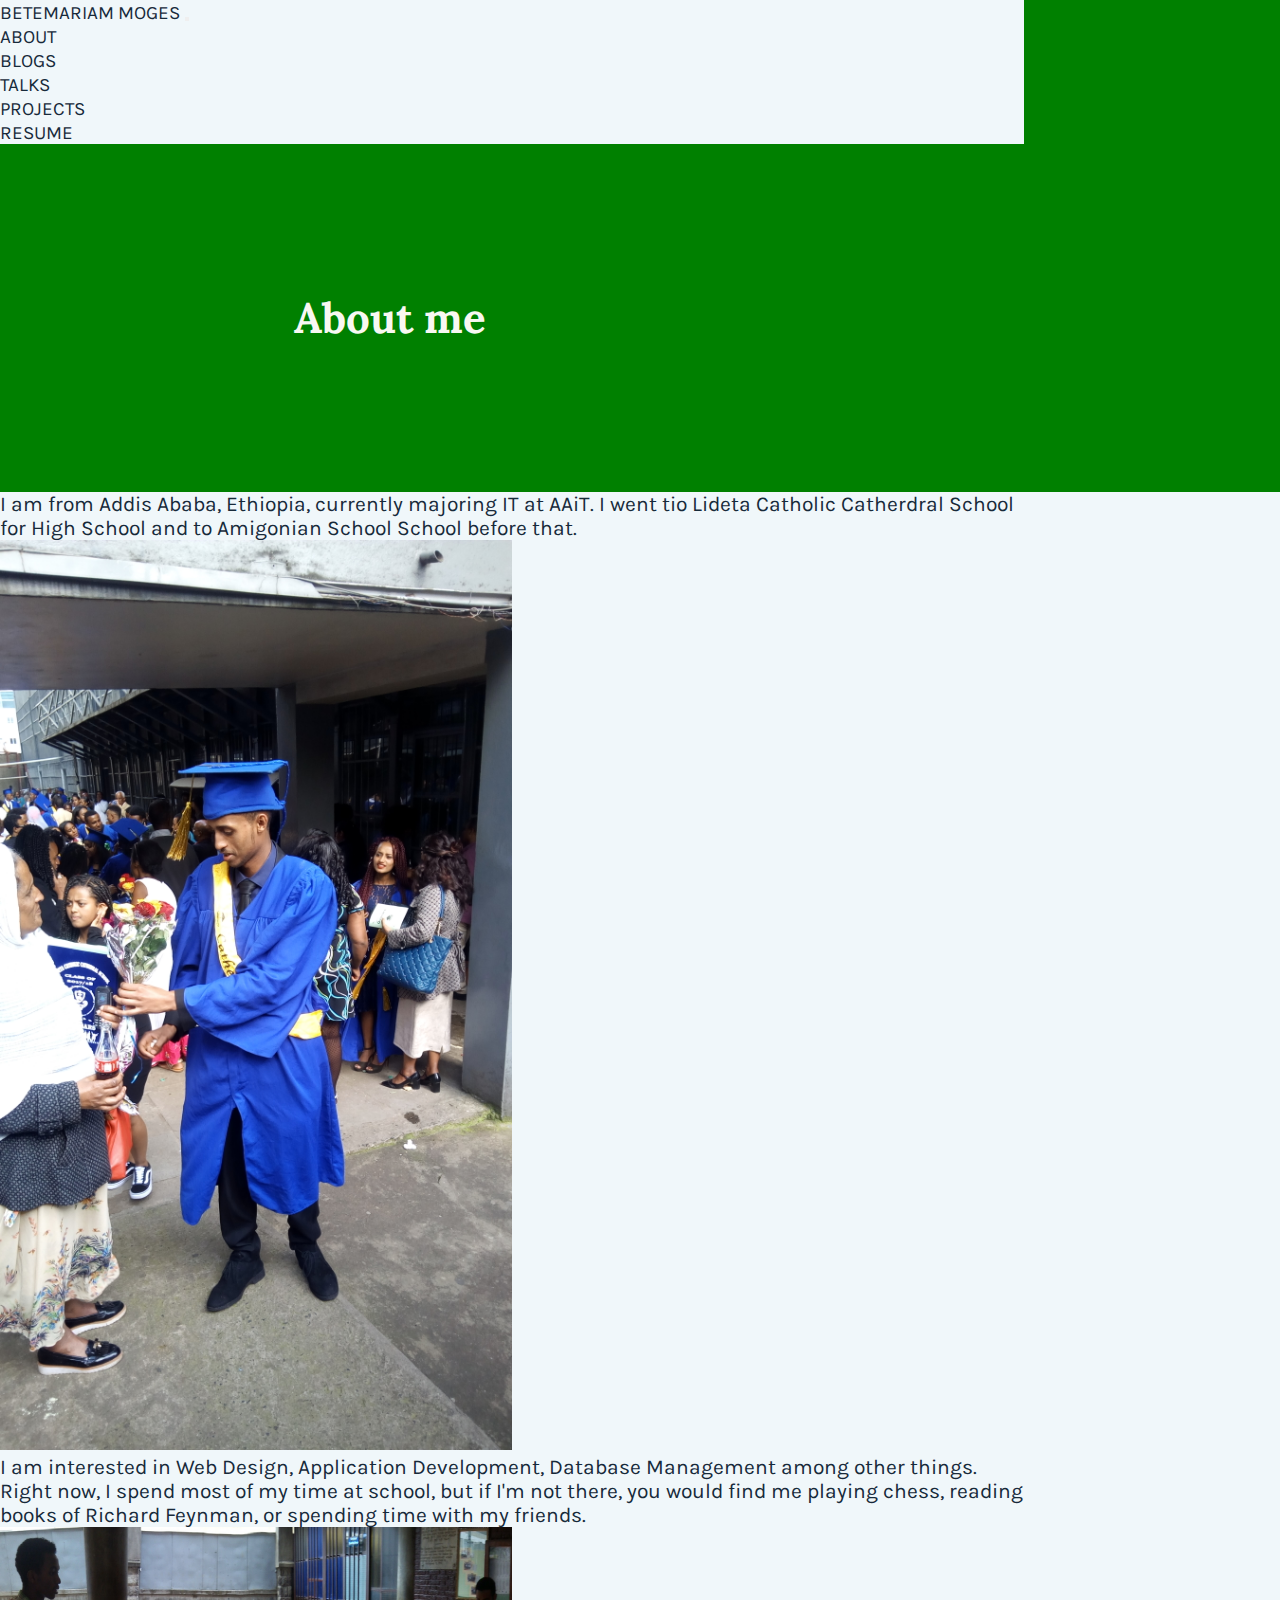
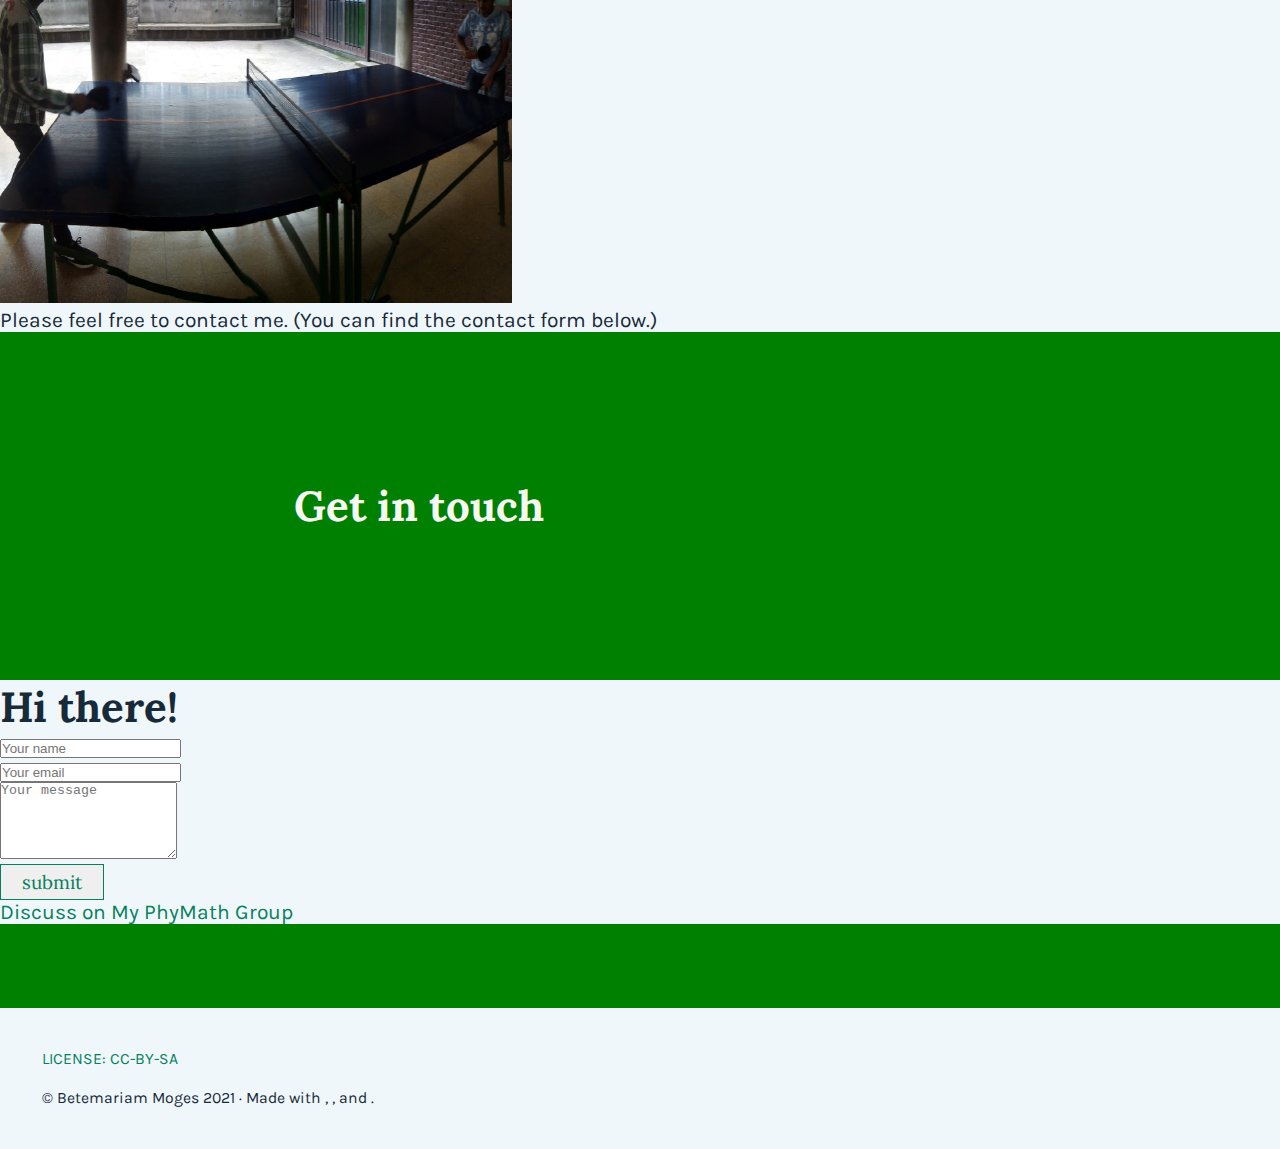
<file: about_contact.html>
<!DOCTYPE html>
<html lang="en">

<head>
    <meta charset="UTF-8">
    <meta name="viewport" content="width=device-width, initial-scale=1.0">
    <title>Betemariam Moges</title>
    <link rel="icon" href="./assets/icons/icon.png">

    <link rel="stylesheet" href="https://cdn.jsdelivr.net/npm/bootstrap@4.5.3/dist/css/bootstrap.min.css"
        integrity="sha384-TX8t27EcRE3e/ihU7zmQxVncDAy5uIKz4rEkgIXeMed4M0jlfIDPvg6uqKI2xXr2" crossorigin="anonymous">
    <link rel="stylesheet" href="https://cdnjs.cloudflare.com/ajax/libs/font-awesome/5.15.2/css/all.min.css"
        integrity="sha512-HK5fgLBL+xu6dm/Ii3z4xhlSUyZgTT9tuc/hSrtw6uzJOvgRr2a9jyxxT1ely+B+xFAmJKVSTbpM/CuL7qxO8w=="
        crossorigin="anonymous" />
    <link rel="stylesheet" href="assets/css/style.css">
    <link rel="stylesheet" href="assets/css/about_contact.css">

    <link rel="preconnect" href="https://fonts.gstatic.com">
    <link href="https://fonts.googleapis.com/css2?family=Lora:ital@1&display=swap" rel="stylesheet">
    <link href="https://fonts.googleapis.com/css2?family=Karla:wght@200;500&family=Lora&display=swap" rel="stylesheet">

</head>

<body>
    <!-- Nav -->
    <div class="nav-cont w-80 mx-auto">
        <nav class="navbar navbar-expand-md navbar-light sticky-top">

            <a class="navbar-brand invisible" href="index.html">BETEMARIAM MOGES</a>

            <button class="navbar-toggler border-0 ml-auto" type="button" data-toggle="collapse" data-target="#colNav"
                aria-controls="navbarSupportedContent" aria-expanded="false" aria-label="Toggle
                    navigation">
                <!-- <span><i class="navbar-toggler-icon bgp"></i></span> -->
                <span><i class="fas fa-bars"></i></span>
            </button>

            <div class="collapse navbar-collapse  ext-center" id="colNav">
                <ul class="navbar-nav ml-auto">
                    <li class="nav-item">
                        <a class="nav-link" href="about_contact.html">ABOUT</a>
                    </li>
                    <li class="nav-item">
                        <a class="nav-link" href="blog.html">BLOGS</a>
                    </li>
                    <li class="nav-item">
                        <a class="nav-link" href="talk.html">TALKS</a>
                    </li>
                    <li class="nav-item">
                        <a class="nav-link" href="projects.html">PROJECTS</a>
                    </li>
                    <li class="nav-item">
                        <a class="nav-link" href="resume.html">RESUME</a>
                    </li>
                    <li class="nav-item">
                        <a class="nav-link" href=""><i class="fas fa-search"></i></a>
                    </li>
                </ul>
            </div>

        </nav>
    </div>


    <!-- About me section -->

    <!-- About me -->
    <div class="p-high w-80 text-center mx-auto ">
        <h1>About me</h1>
    </div>

    <!-- the info -->
    <div class="w-100 pt-3 pb-3">
        <div class="w-80 mx-auto text-justify">
            <p>
                I am from Addis Ababa, Ethiopia, currently majoring IT at AAiT. I went tio Lideta Catholic Catherdral School for
                High School and to Amigonian School School before that.
            </p>
            <div class="text-center">
                <img src="./assets/images/graduation.jpg" alt="" width="50%">
            </div>
        
            <p>
                I am interested in Web Design, Application Development, Database Management among other things. Right now, I
                spend most of my time at school, but if I'm not there, you would find me playing chess, reading books of Richard
                Feynman, or spending time with my friends.
            </p>
            <div class="text-center">
                <img src="./assets/images/tennis.jpg" alt="" width="50%">
            </div>
        
            <p>
                Please feel free to contact me. (You can find the contact form below.)
            </p>
        </div>
    </div>
    
    




    <!-- Contact form -->
    
    <!-- "Get in touch" -->
    <div class="p-high w-80 mx-auto text-center">
        <h1>Get in touch</h1>
    </div>

    <!-- Form -->
    <div class="w-100">
        <div class="w-80 mx-auto pt-3 pb-5 mb-0">
            <div class="row">
                <div class="col-lg-4">
                    <h1>Hi there!</h1>
                </div>
                <div class="col-lg-8">
                    <form action="">
                        <div class="form-group">
                            <input class="form-control" type="text" name="name" id="name" placeholder="Your name" required>
                        </div>
                        <div class="form-group">
                            <input class="form-control" type="email" name="email" id="email" placeholder="Your email" required>
                        </div>
                        <div class="form-group">
                            <textarea class="form-control" name="message" id="message" rows="5" placeholder="Your message" required></textarea>
                        </div>
                        <button type="submit" class="sb-btn">Submit</button>
                    </form>
                    <div class="mt-4">
                        <a class="dis" href=""><i class="fab fa-telegram fa-2x"></i> Discuss on My PhyMath Group</a>
                    </div>
                    
                </div>
            </div>

            
        </div>
    </div>
    
    
    


    <!-- Footer -->
    <div class="w-100 mt-0 pt-5">
        <div class="ft-cont w-80 mx-auto">
            <div class="footer position-relative text-center">
                <div class="license">
                    <a href="">LICENSE: CC-BY-SA <br>
                        <i class="fab fa-creative-commons fa-2x"></i>
                        <i class="fab fa-creative-commons-by fa-2x"></i>
                        <i class="fab fa-creative-commons-sa fa-2x"></i>
                    </a>
        
        
                </div>
                <div class="ftr">
                    <p>© Betemariam Moges 2021 · Made with
                        <a href=""><i class="fab fa-html5"></i></a>,
                        <a href=""><i class="fab fa-css3-alt"></i></a>, and
                        <a href=""><i class="fab fa-bootstrap"></i></a>.
                    </p>
                </div>
                <!-- <span class="top positioin-absolute"><a class="top positioin-absolute" href="#"><i class="fas fa-chevron-up fa-2x"></i></a></span> -->
                <a class="top position-absolute" href="#"><i class="fas fa-chevron-up fa-2x"></i></a>
            </div>
        </div>
    </div>
    
    




    <script src="https://code.jquery.com/jquery-3.5.1.slim.min.js"
        integrity="sha384-DfXdz2htPH0lsSSs5nCTpuj/zy4C+OGpamoFVy38MVBnE+IbbVYUew+OrCXaRkfj"
        crossorigin="anonymous"></script>
    <script src="https://cdn.jsdelivr.net/npm/popper.js@1.16.1/dist/umd/popper.min.js"
        integrity="sha384-9/reFTGAW83EW2RDu2S0VKaIzap3H66lZH81PoYlFhbGU+6BZp6G7niu735Sk7lN"
        crossorigin="anonymous"></script>
    <script src="https://cdn.jsdelivr.net/npm/bootstrap@4.5.3/dist/js/bootstrap.min.js"
        integrity="sha384-w1Q4orYjBQndcko6MimVbzY0tgp4pWB4lZ7lr30WKz0vr/aWKhXdBNmNb5D92v7s"
        crossorigin="anonymous"></script>
</body>

</html>
</file>
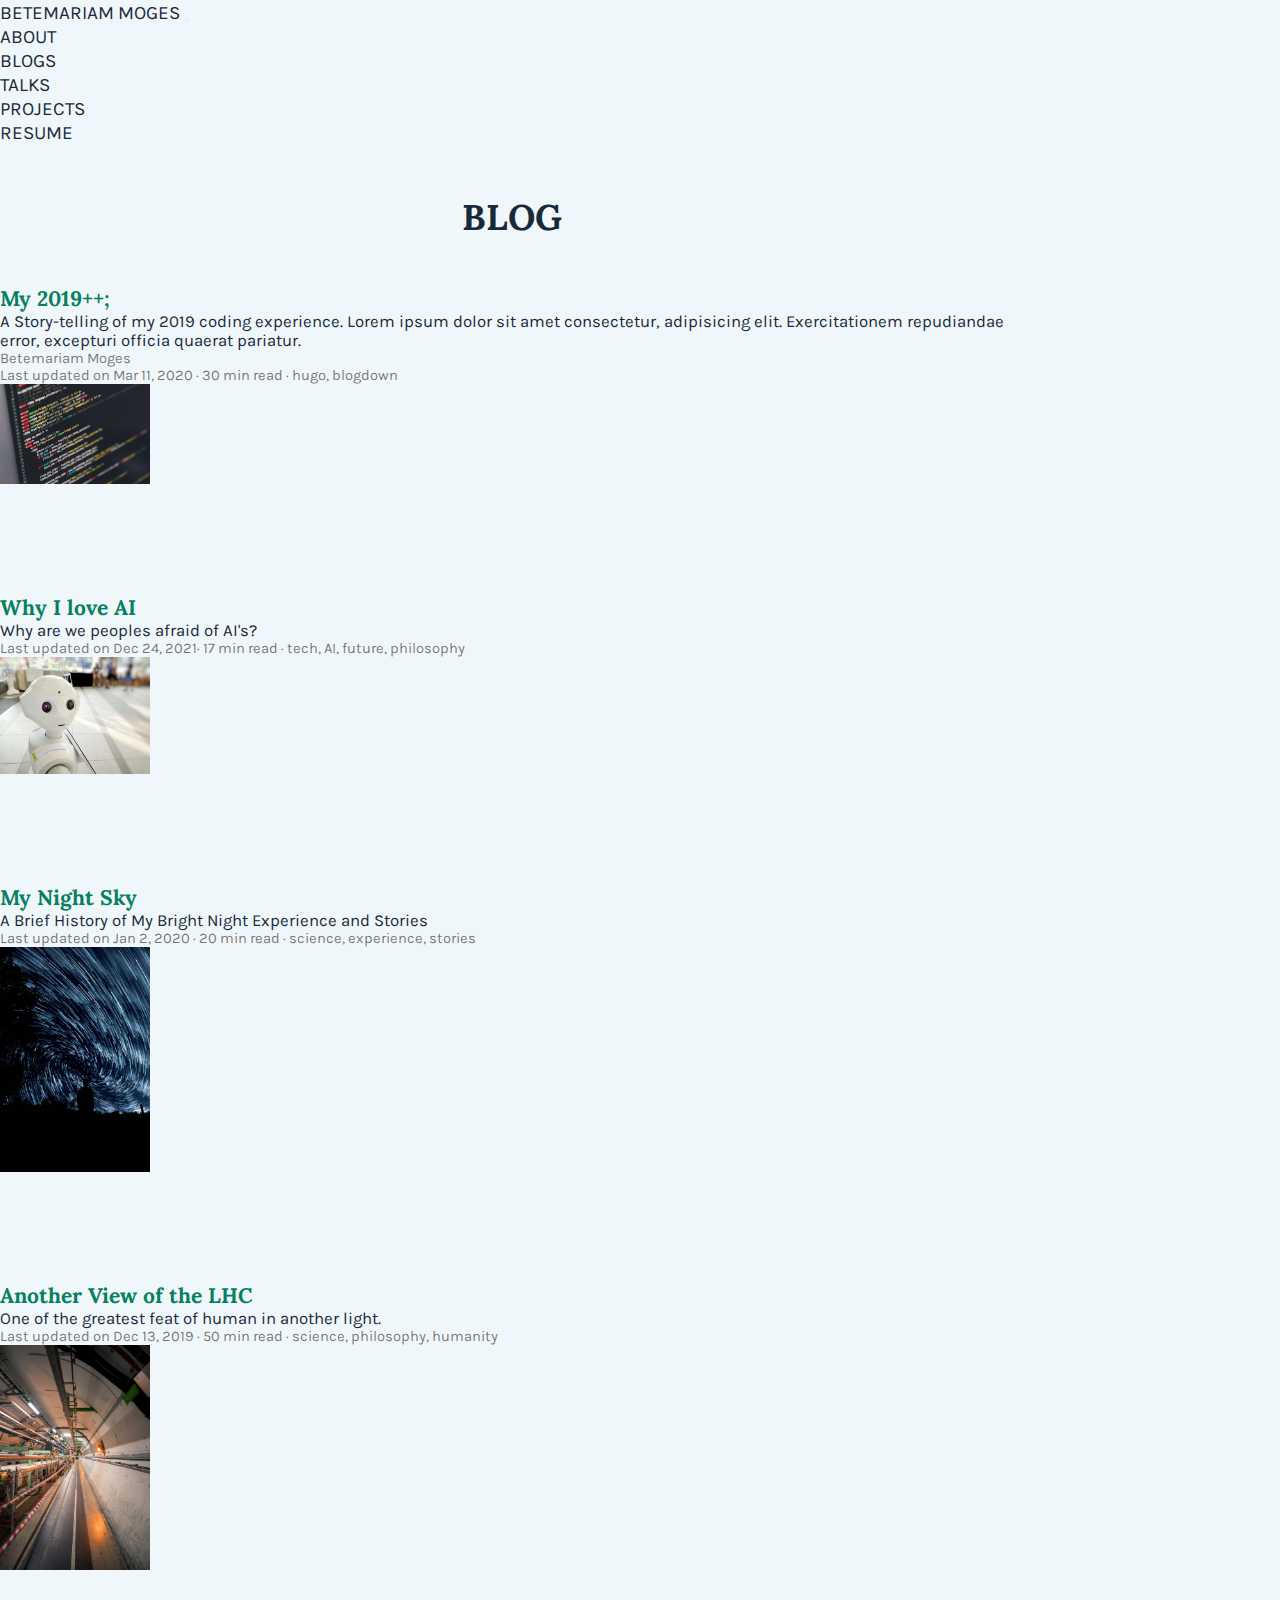
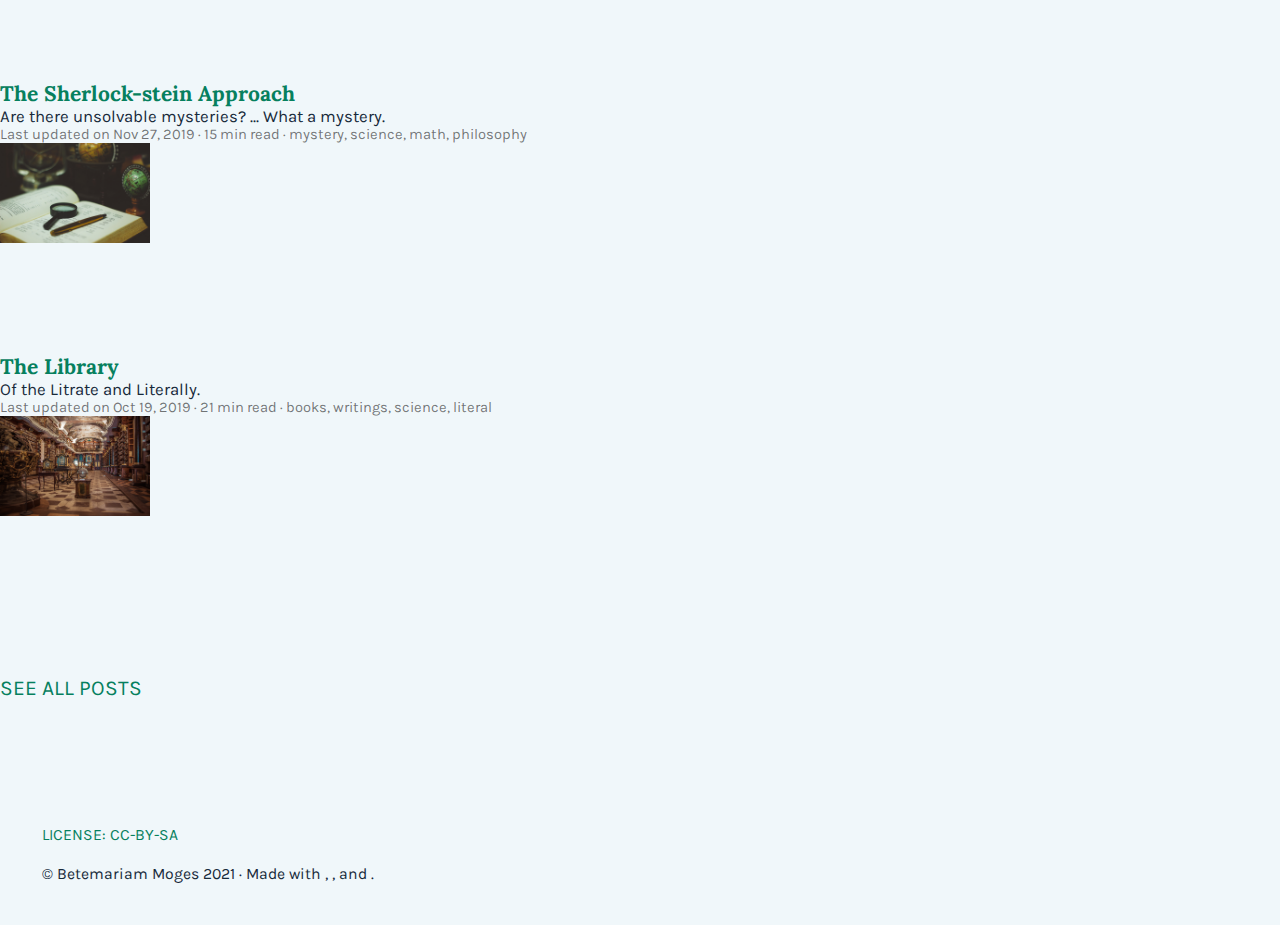
<file: blog.html>
<!DOCTYPE html>
<html lang="en">

<head>
    <meta charset="UTF-8">
    <meta name="viewport" content="width=device-width, initial-scale=1.0">
    <title> Blog | Betemariam Moges</title>
    <link rel="icon" href="./assets/icons/icon.png">

    <link rel="stylesheet" href="https://cdn.jsdelivr.net/npm/bootstrap@4.5.3/dist/css/bootstrap.min.css"
        integrity="sha384-TX8t27EcRE3e/ihU7zmQxVncDAy5uIKz4rEkgIXeMed4M0jlfIDPvg6uqKI2xXr2" crossorigin="anonymous">
    <link rel="stylesheet" href="https://cdnjs.cloudflare.com/ajax/libs/font-awesome/5.15.2/css/all.min.css"
        integrity="sha512-HK5fgLBL+xu6dm/Ii3z4xhlSUyZgTT9tuc/hSrtw6uzJOvgRr2a9jyxxT1ely+B+xFAmJKVSTbpM/CuL7qxO8w=="
        crossorigin="anonymous" />
    <link rel="stylesheet" href="assets/css/style.css">
    <link rel="stylesheet" href="assets/css/blogstyle.css">

    <link rel="preconnect" href="https://fonts.gstatic.com">
    <link href="https://fonts.googleapis.com/css2?family=Lora:ital@1&display=swap" rel="stylesheet">
    <link href="https://fonts.googleapis.com/css2?family=Karla:wght@200;500&family=Lora&display=swap" rel="stylesheet">

</head>

<body>
    <!-- Nav -->
    <div class="nav-cont w-80 mx-auto">
        <nav class="navbar navbar-expand-md navbar-light sticky-top">

            <a class="navbar-brand" href="index.html">BETEMARIAM MOGES</a>

            <button class="navbar-toggler border-0 ml-auto" type="button" data-toggle="collapse" data-target="#colNav"
                aria-controls="navbarSupportedContent" aria-expanded="false" aria-label="Toggle
                    navigation">
                <!-- <span><i class="navbar-toggler-icon bgp"></i></span> -->
                <span><i class="fas fa-bars"></i></span>
            </button>

            <div class="collapse navbar-collapse  ext-center" id="colNav">
                <ul class="navbar-nav ml-auto">
                    <li class="nav-item">
                        <a class="nav-link" href="about_contact.html">ABOUT</a>
                    </li>
                    <li class="nav-item">
                        <a class="nav-link" href="blog.html">BLOGS</a>
                    </li>
                    <li class="nav-item">
                        <a class="nav-link" href="talk.html">TALKS</a>
                    </li>
                    <li class="nav-item">
                        <a class="nav-link" href="projects.html">PROJECTS</a>
                    </li>
                    <li class="nav-item">
                        <a class="nav-link" href="resume.html">RESUME</a>
                    </li>
                    <li class="nav-item">
                        <a class="nav-link" href=""><i class="fas fa-search"></i></a>
                    </li>
                </ul>
            </div>

        </nav>
    </div>

    



    <!-- Blog -->
    <div class="ltl-cont w-80 mx-auto">
        <h1 class="lately">BLOG</h1>
        
        <div class="highlights">
        
            <div class="blg row">
                
                <div class="col-12">
                    <div class="row flex-nowrap justify-content-between">
                        <div>
                            <h4><a href="">My 2019++;</a> </h4>
                            <p>A Story-telling of my 2019 coding experience. Lorem ipsum dolor sit amet consectetur, adipisicing
                                elit. Exercitationem repudiandae error, excepturi officia quaerat pariatur.</p>
                            <p>Betemariam Moges</p>
                            <p>Last updated on Mar 11, 2020 · 30 min read · <i class="fas fa-folder mr-1"></i>hugo, blogdown</p>
                        </div>
                        <div>
                            <img src="./assets/images/ilya-pavlov-OqtafYT5kTw-unsplash.jpg" alt="" width="150px">
                        </div>
        
                    </div>
                </div>

            
                <div class="col-12">
                    <div class="row flex-nowrap justify-content-between">
                        <div>
                            <h4><a href="">Why I love AI </a> </h4>
                            <p>Why are we peoples afraid of AI's? </p>
                            <p>Last updated on Dec 24, 2021· 17 min read · tech, AI, future, philosophy</p>
                        </div>
                        <div>
                            <img src="./assets/images/franck-v-zbLW0FG8XU8-unsplash.jpg" alt="" width="150px">
                        </div>
                
                    </div>
                </div>

                <div class="col-12">
                    <div class="row flex-nowrap justify-content-between">
                        <div>
                            <h4><a href="">My Night Sky </a> </h4>
                            <p>A Brief History of My Bright Night Experience and Stories </p>
                            <p>Last updated on Jan 2, 2020 · 20 min read ·  science, experience, stories  </p>
                        </div>
                        <div>
                            <img src="./assets/images/jeremy-thomas-rMmibFe4czY-unsplash.jpg" alt="" width="150px">
                        </div>
                
                    </div>
                </div>

                <div class="col-12">
                    <div class="row flex-nowrap justify-content-between">
                        <div>
                            <h4><a href="">Another View of the LHC </a> </h4>
                            <p> One of the greatest feat of human in another light.</p>
                            <p>Last updated on Dec 13, 2019 · 50 min read · science, philosophy, humanity  </p>
                        </div>
                        <div>
                            <img src="./assets/images/erwan-martin-X6Kp8_AgI_4-unsplash.jpg" alt="" width="150px">
                        </div>
                
                    </div>
                </div>


                <div class="col-12">
                    <div class="row flex-nowrap justify-content-between">
                        <div>
                            <h4><a href=""> The Sherlock-stein Approach</a> </h4>
                            <p>Are there unsolvable mysteries? ... What a mystery.</p>
                            <p>Last updated on Nov 27, 2019 · 15 min read · mystery, science, math, philosophy</p>
                        </div>
                        <div>
                            <img src="./assets/images/joao-silas-I_LgQ8JZFGE-unsplash.jpg" alt="" width="150px">
                        </div> 
                
                    </div>
                </div>

                <div class="col-12">
                    <div class="row flex-nowrap justify-content-between">
                        <div>
                            <h4><a href="">The Library </a> </h4>
                            <p>Of the Litrate and Literally.</p>
                            <p>Last updated on Oct 19, 2019 · 21 min read · books, writings, science, literal</p>
                        </div>
                        <div>
                            <img src="./assets/images/jonathan-francisca-BpbkLACP64M-unsplash.jpg" alt="" width="150px">
                        </div>
                
                    </div>
                </div>


            </div>
        

            <a href="blog.html" class="d-inline-block al-link">See All Posts<i class="fas fa-angle-right"></i></a>
        </div>
    </div>
    
    


    <!-- Footer -->
    <div class="ft-cont w-80 mx-auto">
        <div class="footer position-relative text-center">
            <div class="license">
                <a href="">LICENSE: CC-BY-SA <br>
                    <i class="fab fa-creative-commons fa-2x"></i>
                    <i class="fab fa-creative-commons-by fa-2x"></i>
                    <i class="fab fa-creative-commons-sa fa-2x"></i>
                </a>
                
        
            </div>
            <div class="ftr">
                <p>© Betemariam Moges 2021 · Made with
                    <a href=""><i class="fab fa-html5"></i></a>,
                    <a href=""><i class="fab fa-css3-alt"></i></a>, and
                    <a href=""><i class="fab fa-bootstrap"></i></a>.
                </p>
            </div>
            <!-- <span class="top positioin-absolute"><a class="top positioin-absolute" href="#"><i class="fas fa-chevron-up fa-2x"></i></a></span> -->
            <a class="top position-absolute" href="#"><i class="fas fa-chevron-up fa-2x"></i></a>
        </div>
    </div>
    




    <script src="https://code.jquery.com/jquery-3.5.1.slim.min.js"
        integrity="sha384-DfXdz2htPH0lsSSs5nCTpuj/zy4C+OGpamoFVy38MVBnE+IbbVYUew+OrCXaRkfj"
        crossorigin="anonymous"></script>
    <script src="https://cdn.jsdelivr.net/npm/popper.js@1.16.1/dist/umd/popper.min.js"
        integrity="sha384-9/reFTGAW83EW2RDu2S0VKaIzap3H66lZH81PoYlFhbGU+6BZp6G7niu735Sk7lN"
        crossorigin="anonymous"></script>
    <script src="https://cdn.jsdelivr.net/npm/bootstrap@4.5.3/dist/js/bootstrap.min.js"
        integrity="sha384-w1Q4orYjBQndcko6MimVbzY0tgp4pWB4lZ7lr30WKz0vr/aWKhXdBNmNb5D92v7s"
        crossorigin="anonymous"></script>
</body>

</html>
</file>
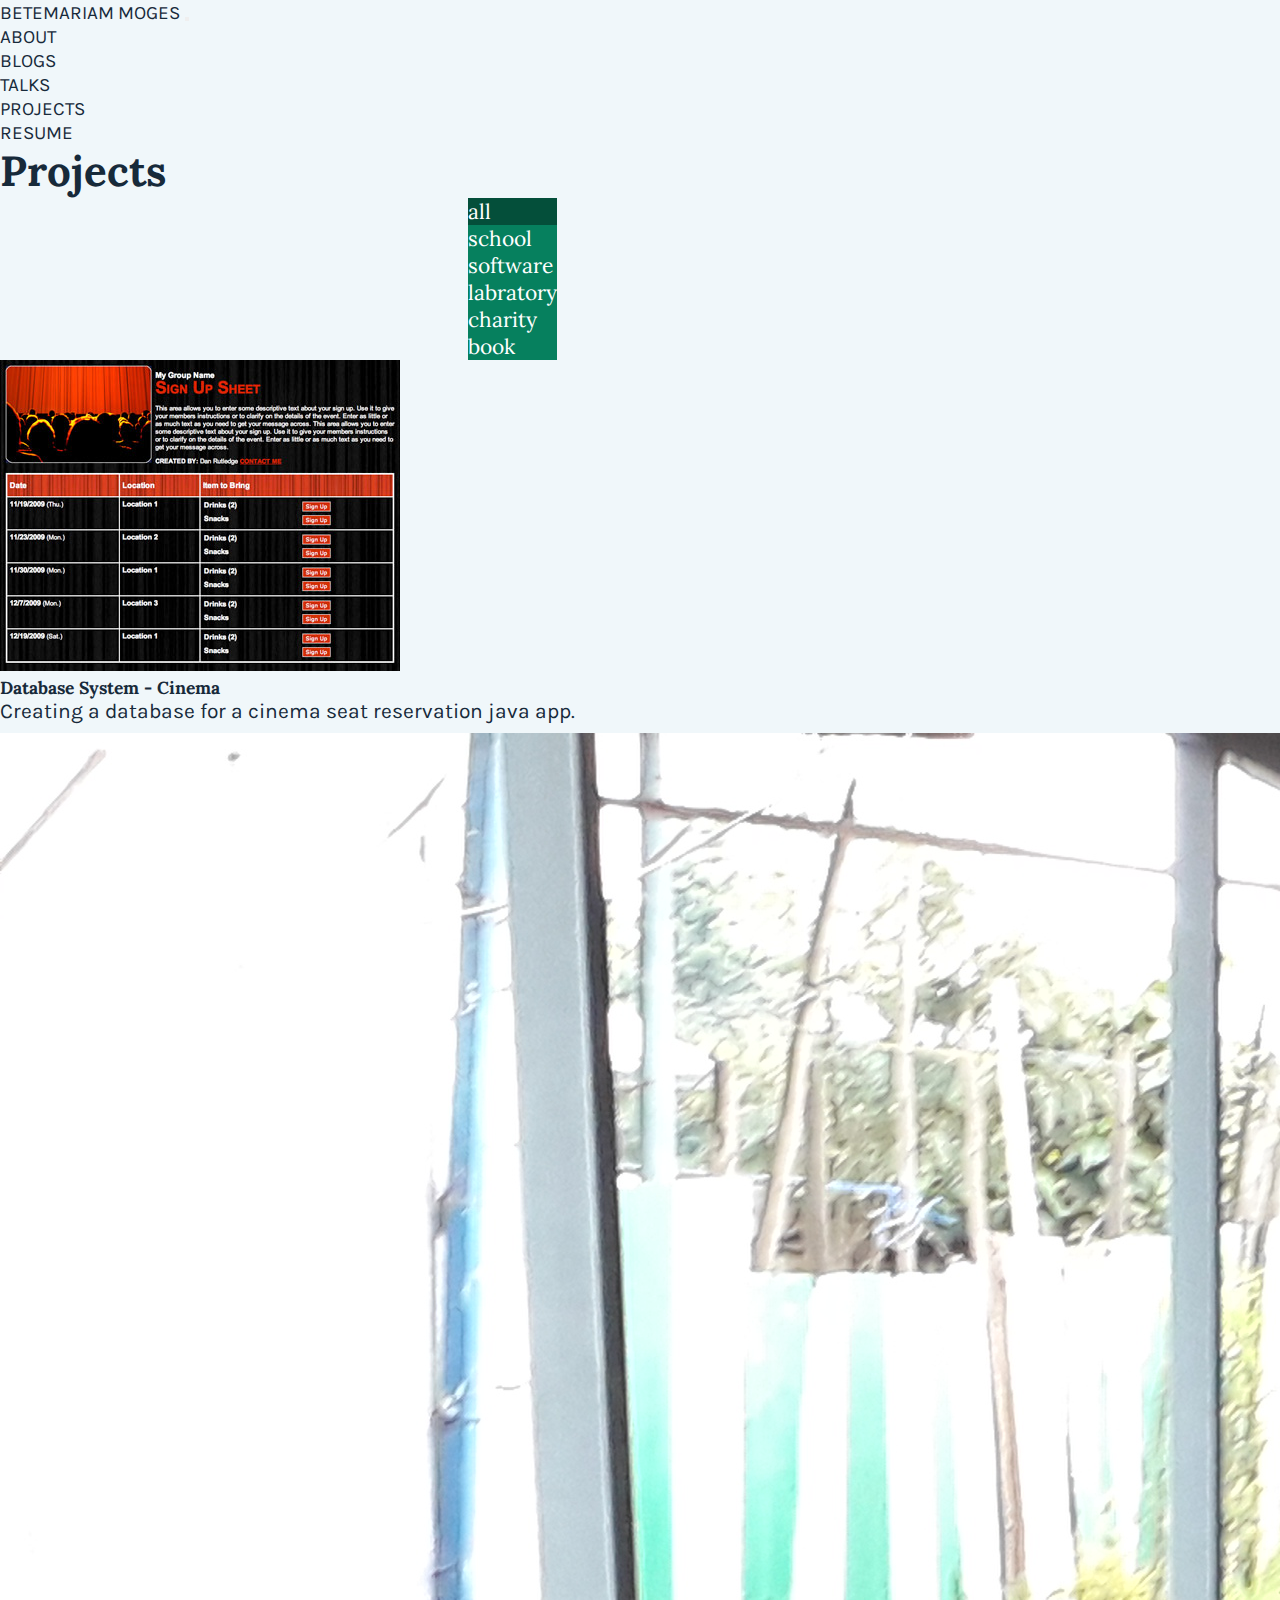
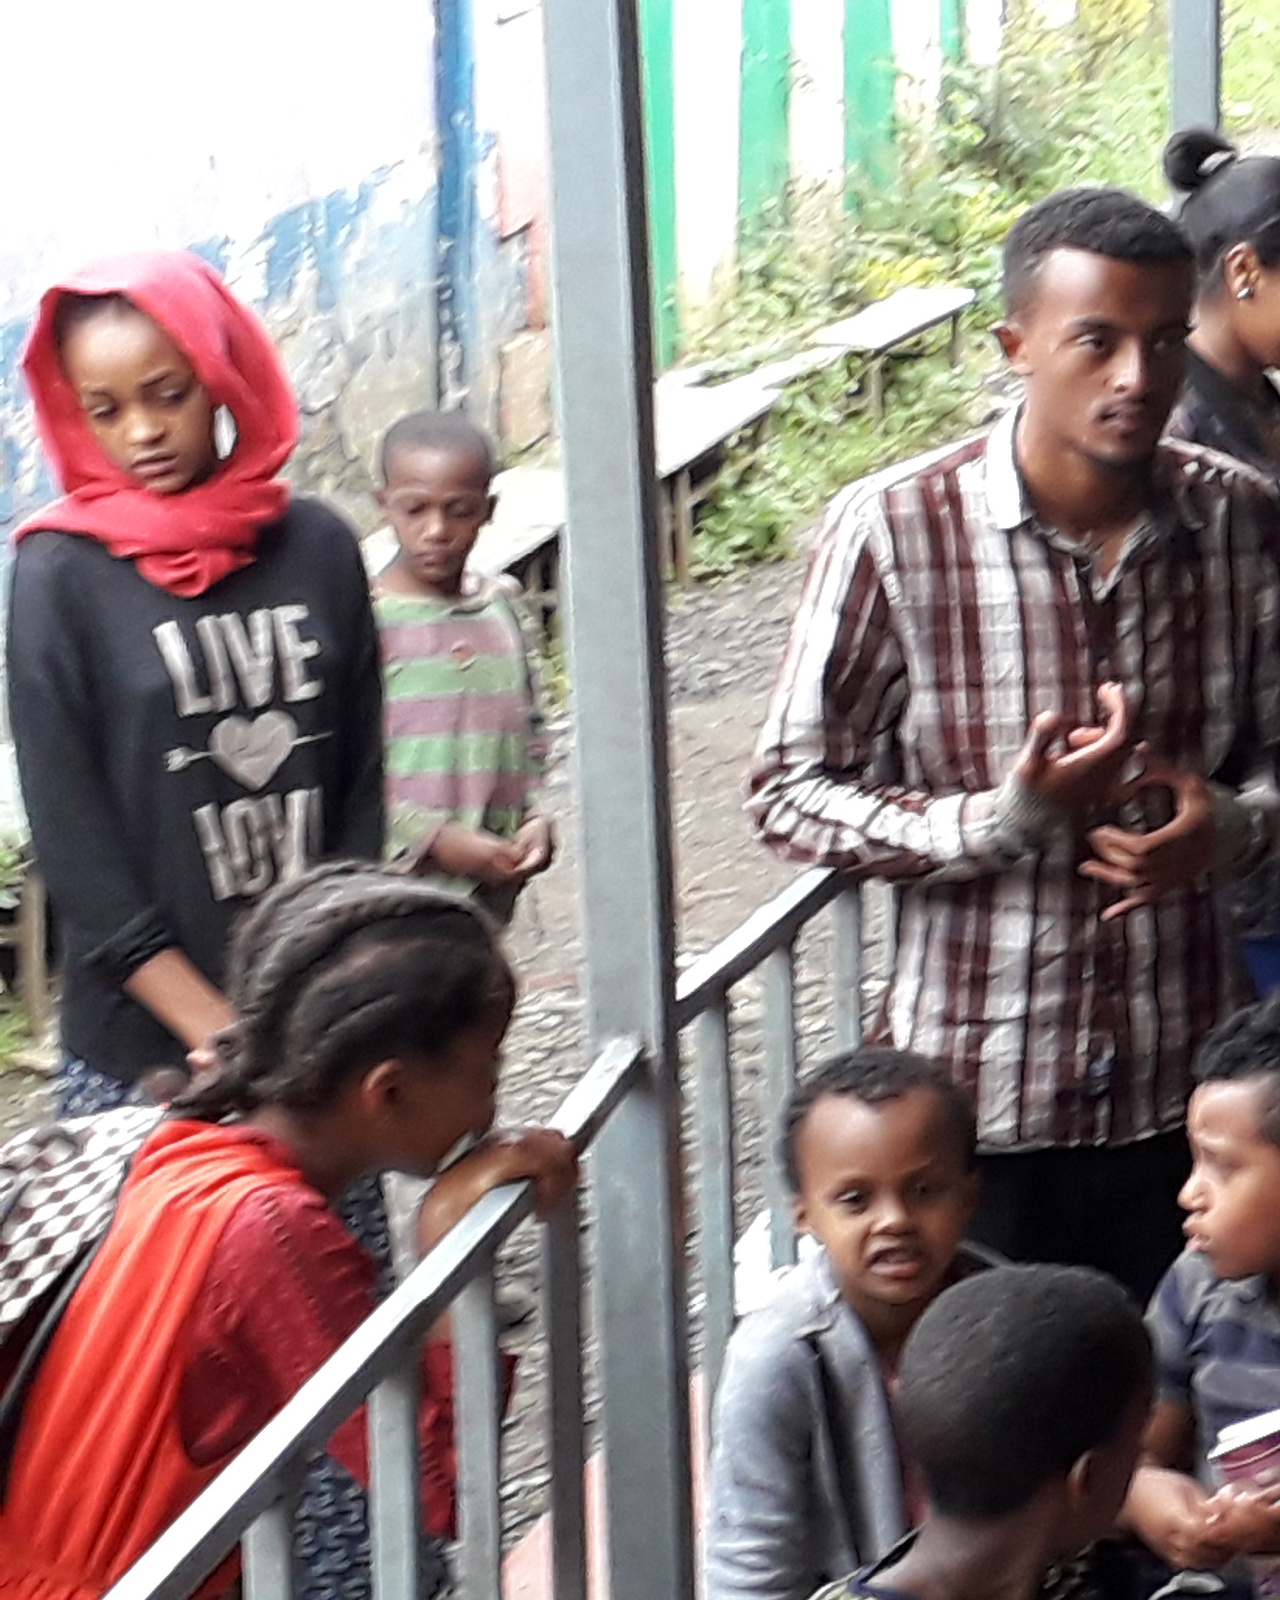
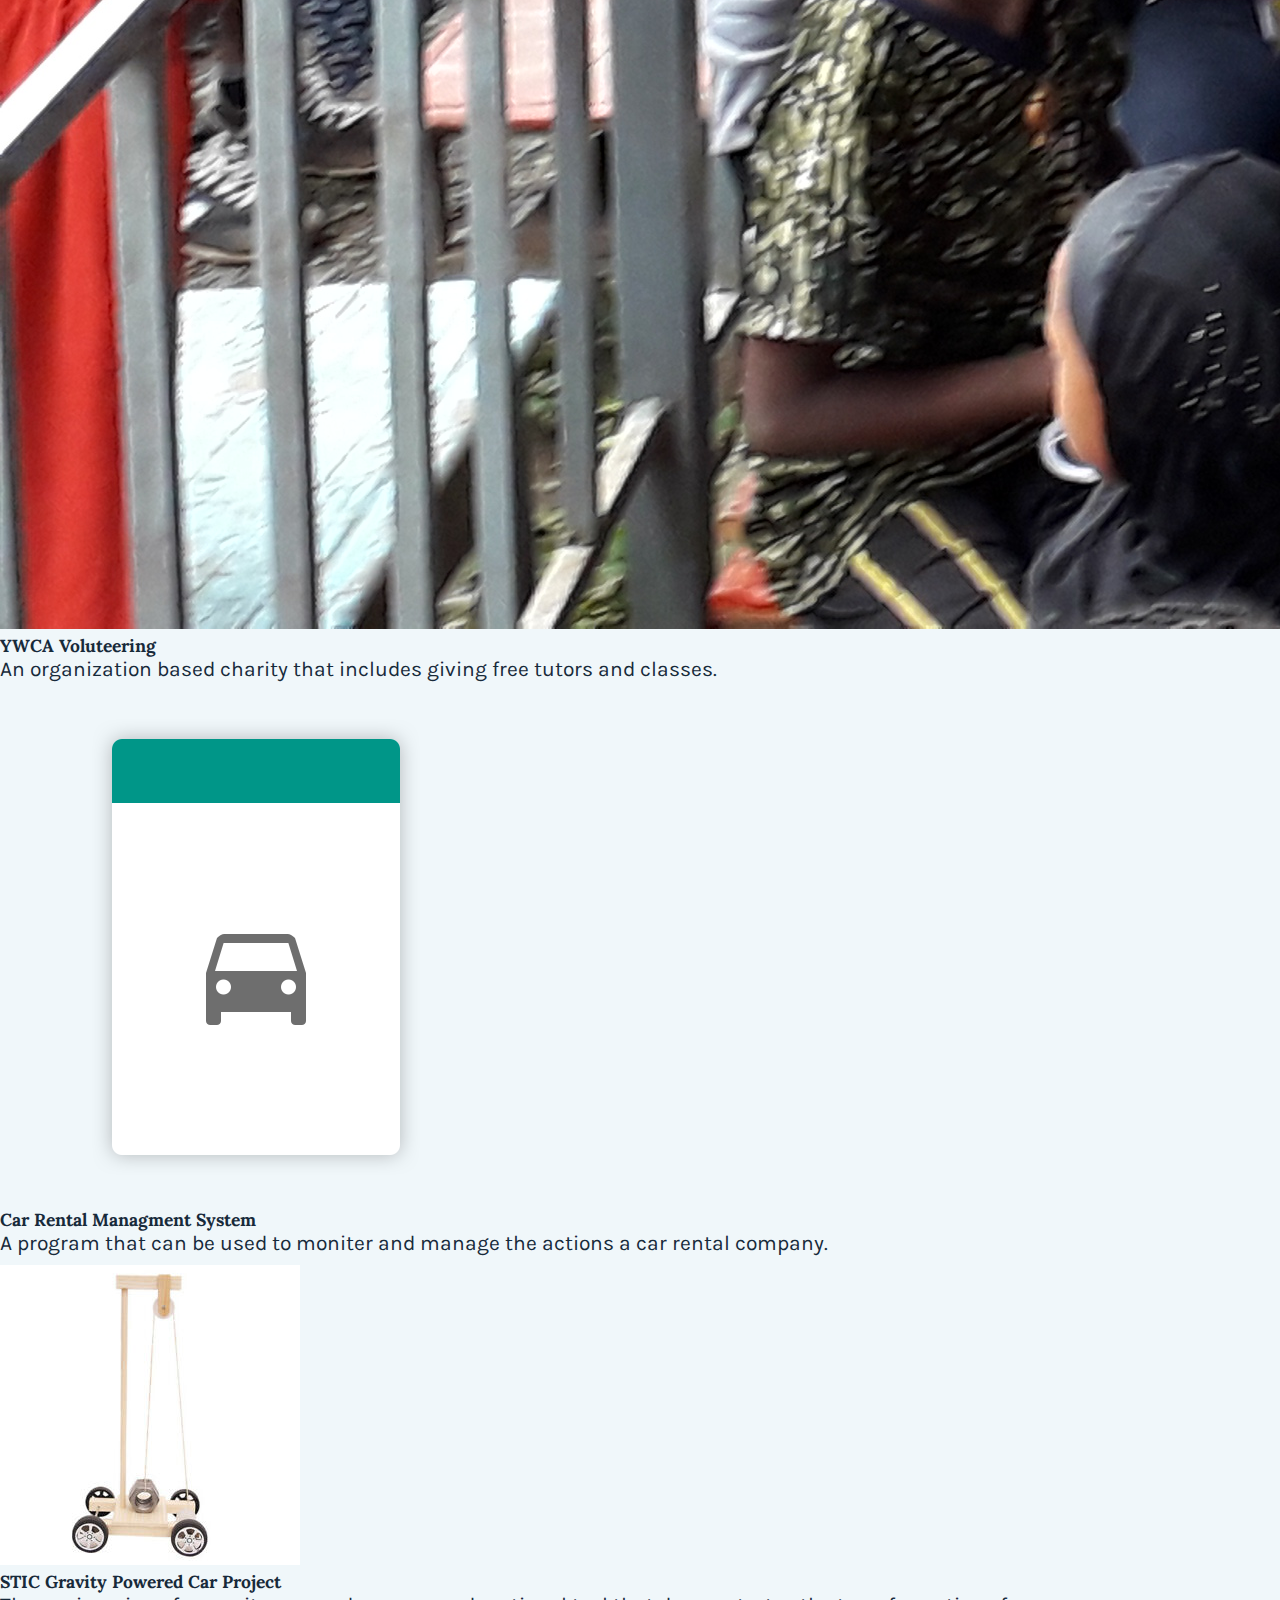
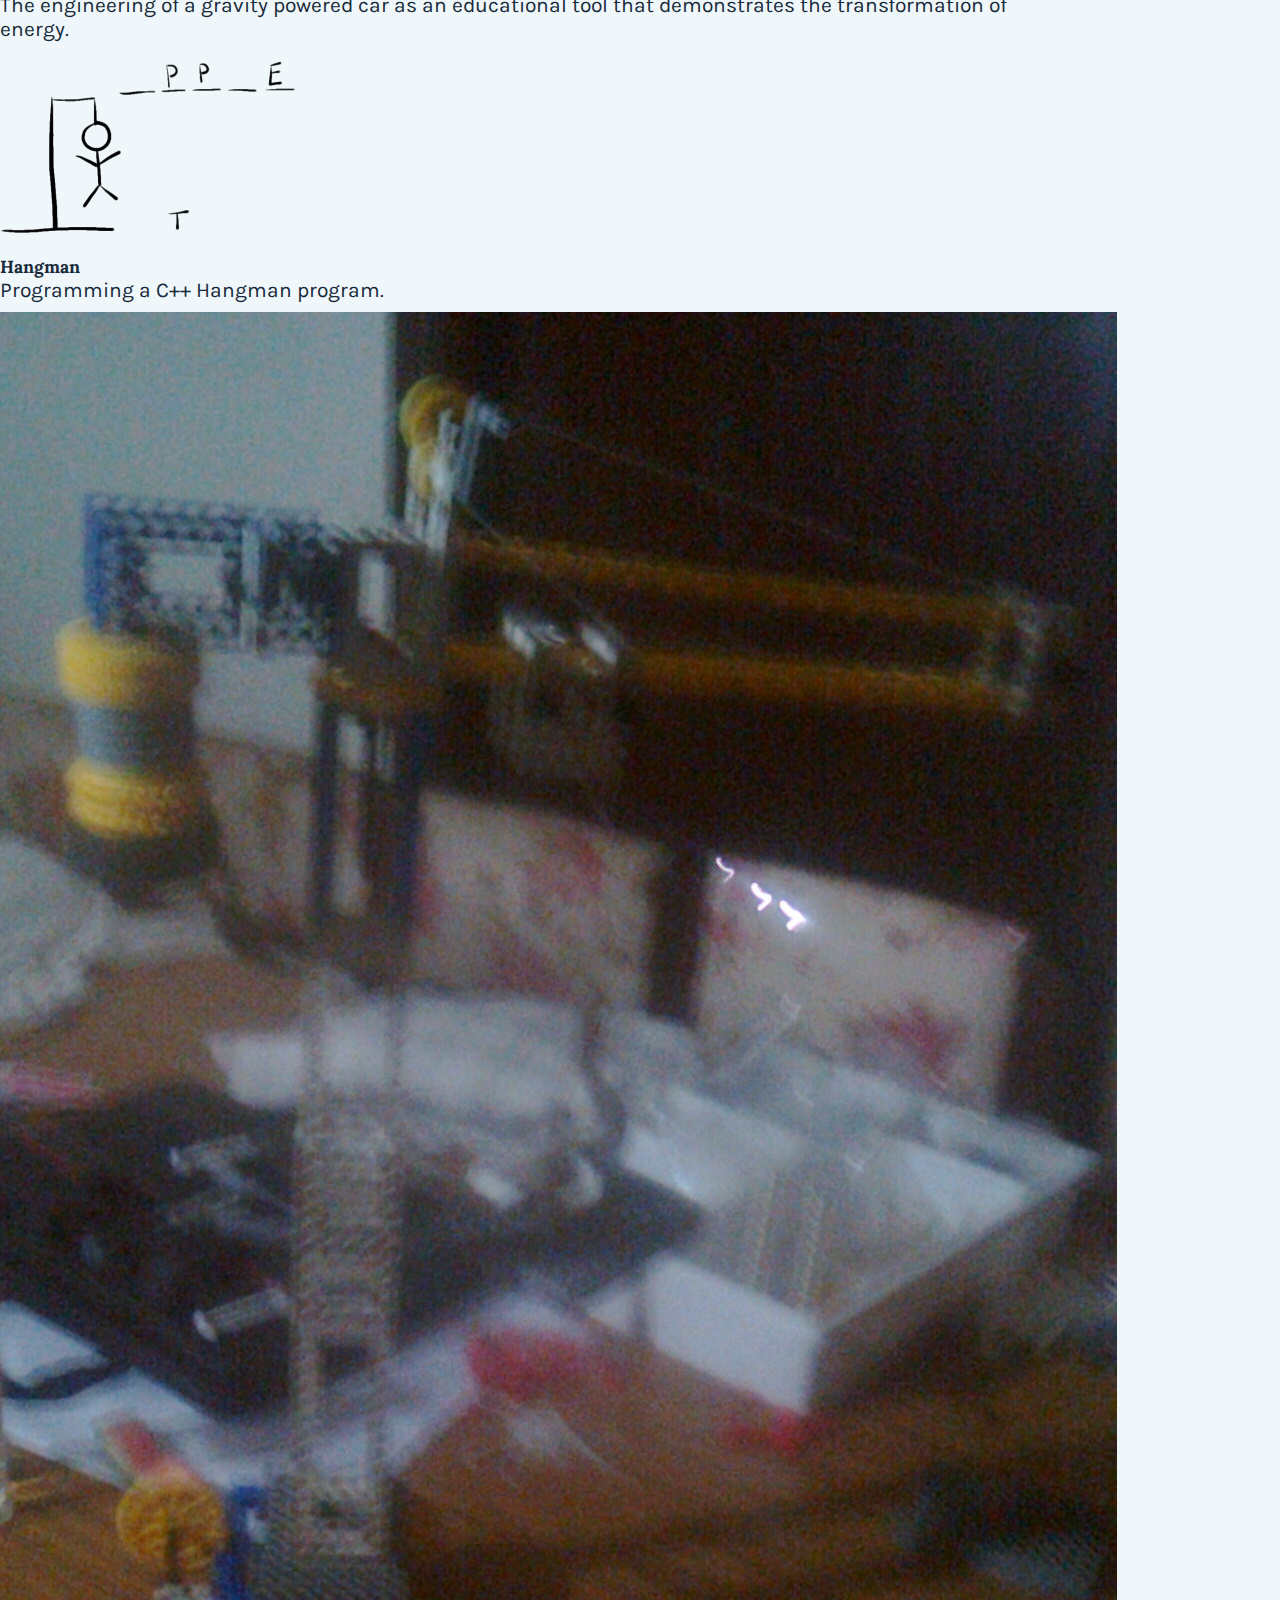
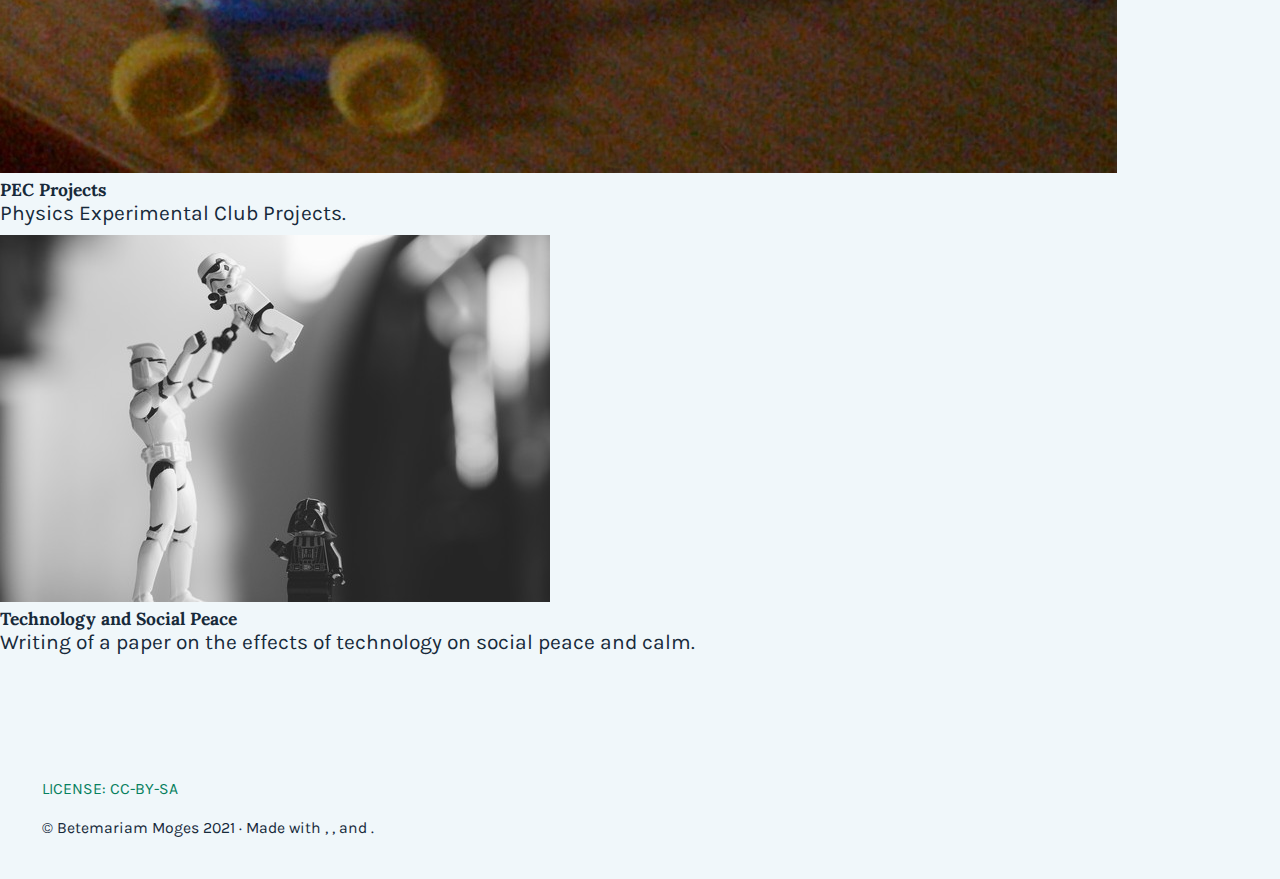
<file: projects.html>
<!DOCTYPE html>
<html lang="en">

<head>
    <meta charset="UTF-8">
    <meta name="viewport" content="width=device-width, initial-scale=1.0">
    <title>Betemariam Moges</title>
    <link rel="icon" href="./assets/icons/icon.png">

    <link rel="stylesheet" href="https://cdn.jsdelivr.net/npm/bootstrap@4.5.3/dist/css/bootstrap.min.css"
        integrity="sha384-TX8t27EcRE3e/ihU7zmQxVncDAy5uIKz4rEkgIXeMed4M0jlfIDPvg6uqKI2xXr2" crossorigin="anonymous">
    <link rel="stylesheet" href="https://cdnjs.cloudflare.com/ajax/libs/font-awesome/5.15.2/css/all.min.css"
        integrity="sha512-HK5fgLBL+xu6dm/Ii3z4xhlSUyZgTT9tuc/hSrtw6uzJOvgRr2a9jyxxT1ely+B+xFAmJKVSTbpM/CuL7qxO8w=="
        crossorigin="anonymous" />
    <link rel="stylesheet" href="assets/css/style.css">
    <link rel="stylesheet" href="assets/css/projects.css">

    <link rel="preconnect" href="https://fonts.gstatic.com">
    <link href="https://fonts.googleapis.com/css2?family=Lora:ital@1&display=swap" rel="stylesheet">
    <link href="https://fonts.googleapis.com/css2?family=Karla:wght@200;500&family=Lora&display=swap" rel="stylesheet">

</head>

<body>
    <!-- Nav -->
    <div class="nav-cont w-80 mx-auto">
        <nav class="navbar navbar-expand-md navbar-light sticky-top">

            <a class="navbar-brand" href="index.html">BETEMARIAM MOGES</a>

            <button class="navbar-toggler border-0 ml-auto" type="button" data-toggle="collapse" data-target="#colNav"
                aria-controls="navbarSupportedContent" aria-expanded="false" aria-label="Toggle
                    navigation">
                <!-- <span><i class="navbar-toggler-icon bgp"></i></span> -->
                <span><i class="fas fa-bars"></i></span>
            </button>

            <div class="collapse navbar-collapse  ext-center" id="colNav">
                <ul class="navbar-nav ml-auto">
                    <li class="nav-item">
                        <a class="nav-link" href="about_contact.html">ABOUT</a>
                    </li>
                    <li class="nav-item">
                        <a class="nav-link" href="blog.html">BLOGS</a>
                    </li>
                    <li class="nav-item">
                        <a class="nav-link" href="talk.html">TALKS</a>
                    </li>
                    <li class="nav-item">
                        <a class="nav-link" href="projects.html">PROJECTS</a>
                    </li>
                    <li class="nav-item">
                        <a class="nav-link" href="resume.html">RESUME</a>
                    </li>
                    <li class="nav-item">
                        <a class="nav-link" href=""><i class="fas fa-search"></i></a>
                    </li>
                </ul>
            </div>

        </nav>
    </div>


    <!-- Projects -->

    <!-- Title -->
    <div class="w-80 mx-auto text-center">
        <h1>Projects</h1>
    </div>

    <!-- Filters -->
    <div class="w-80 mx-auto text-center">
        <div class="filter row justify-content-center">
            <div class="px-2">
                <a id="all" href="">all</a>
            </div>
            <div class="px-2">
                <a id="sch" href="">school</a>
            </div>
            <div class="px-2">
                <a id="soft" href="">software</a>
            </div>
            <div class="px-2">
                <a id="lab" href="">labratory</a>
            </div>
            <div class="px-2">
                <a id="char" href="">charity</a>
            </div>
            <div class="px-2">
                <a  id="bk" href="">book</a>
            </div>
    </div>
    </div>
    


    <!-- Gallary -->
    <div class="w-80 mx-auto">
        <div class="row mt-4">
            <div class="col-sm-12 col-md-6 col-lg-4">
                <div class="card">
                    <img class="card-img-top img-fluid" src="./assets/images/theatre-play-performance-sign-up.jpg" alt="">
                    <div class="card-body">
                        <h5 class="card-title">Database System - Cinema</h5>
                        <p class="card-text">Creating a database for a cinema seat reservation java app.</p>
                        
                    </div>
                </div>
            </div>
            
            <div class="col-sm-12 col-md-6 col-lg-4">
                <div class="card">
                    <img class="card-img-top img-fluid" src="./assets/images/YWCA.jpg" alt="">
                    <div class="card-body">
                        <h5 class="card-title">YWCA Voluteering</h5>
                        <p class="card-text">An organization based charity that includes giving free tutors and classes.
                        </p>
                        
                    </div>
                </div>
            </div>
            
            <div class="col-sm-12 col-md-6 col-lg-4">
                <div class="card">
                    <img class="card-img-top img-fluid" src="./assets/images/car-module.png" alt="">
                    <div class="card-body">
                        <h5 class="card-title">Car Rental Managment System</h5>
                        <p class="card-text">A program that can be used to moniter and manage the actions a car rental company.
                        </p>
                        
                    </div>
                </div>
            </div>


            <div class="col-sm-12 col-md-6 col-lg-4">
                <div class="card">
                    <img class="card-img-top img-fluid" src="./assets/images/s-l300.jpg" alt="">
                    <div class="card-body">
                        <h5 class="card-title">STIC Gravity Powered Car Project </h5>
                        <p class="card-text"> The engineering of a gravity powered car as an educational tool that demonstrates the transformation of energy.
                        </p>
                        
                    </div>
                </div>
            </div>


            <div class="col-sm-12 col-md-6 col-lg-4">
                <div class="card">
                    <img class="card-img-top img-fluid" src="./assets/images/hangman-game-6-300x199.png" alt="">
                    <div class="card-body">
                        <h5 class="card-title">Hangman </h5>
                        <p class="card-text"> Programming a C++ Hangman program. 
                        </p>
                        
                    </div>
                </div>
            </div>


            <div class="col-sm-12 col-md-6 col-lg-4">
                <div class="card">
                    <img class="card-img-top img-fluid" src="./assets/images/iken.jpg" alt="">
                    <div class="card-body">
                        <h5 class="card-title">PEC Projects </h5>
                        <p class="card-text"> Physics Experimental Club Projects.
                        </p>
                        
                    </div>
                </div>
            </div>


            <div class="col-sm-12 col-md-6 col-lg-4">
                <div class="card">
                    <img class="card-img-top img-fluid" src="./assets/images/featured_hu8432bce58e8b404adf3088abc1424f11_1872924_550x0_resize_q90_lanczos.jpg" alt="">
                    <div class="card-body">
                        <h5 class="card-title"> Technology and Social Peace</h5>
                        <p class="card-text"> Writing of a paper on the effects of technology on social peace and calm.
                        </p>
                        
                    </div>
                </div>
            </div>


        </div>
    </div>
    
    


    <!-- Footer -->
    <div class="ft-cont w-80 mx-auto">
        <div class="footer position-relative text-center">
            <div class="license">
                <a href="">LICENSE: CC-BY-SA <br>
                    <i class="fab fa-creative-commons fa-2x"></i>
                    <i class="fab fa-creative-commons-by fa-2x"></i>
                    <i class="fab fa-creative-commons-sa fa-2x"></i>
                </a>
                
        
            </div>
            <div class="ftr">
                <p>© Betemariam Moges 2021 · Made with
                    <a href=""><i class="fab fa-html5"></i></a>,
                    <a href=""><i class="fab fa-css3-alt"></i></a>, and
                    <a href=""><i class="fab fa-bootstrap"></i></a>.
                </p>
            </div>
            <!-- <span class="top positioin-absolute"><a class="top positioin-absolute" href="#"><i class="fas fa-chevron-up fa-2x"></i></a></span> -->
            <a class="top position-absolute" href="#"><i class="fas fa-chevron-up fa-2x"></i></a>
        </div>
    </div>
    




    <script src="https://code.jquery.com/jquery-3.5.1.slim.min.js"
        integrity="sha384-DfXdz2htPH0lsSSs5nCTpuj/zy4C+OGpamoFVy38MVBnE+IbbVYUew+OrCXaRkfj"
        crossorigin="anonymous"></script>
    <script src="https://cdn.jsdelivr.net/npm/popper.js@1.16.1/dist/umd/popper.min.js"
        integrity="sha384-9/reFTGAW83EW2RDu2S0VKaIzap3H66lZH81PoYlFhbGU+6BZp6G7niu735Sk7lN"
        crossorigin="anonymous"></script>
    <script src="https://cdn.jsdelivr.net/npm/bootstrap@4.5.3/dist/js/bootstrap.min.js"
        integrity="sha384-w1Q4orYjBQndcko6MimVbzY0tgp4pWB4lZ7lr30WKz0vr/aWKhXdBNmNb5D92v7s"
        crossorigin="anonymous"></script>
</body>

</html>
</file>
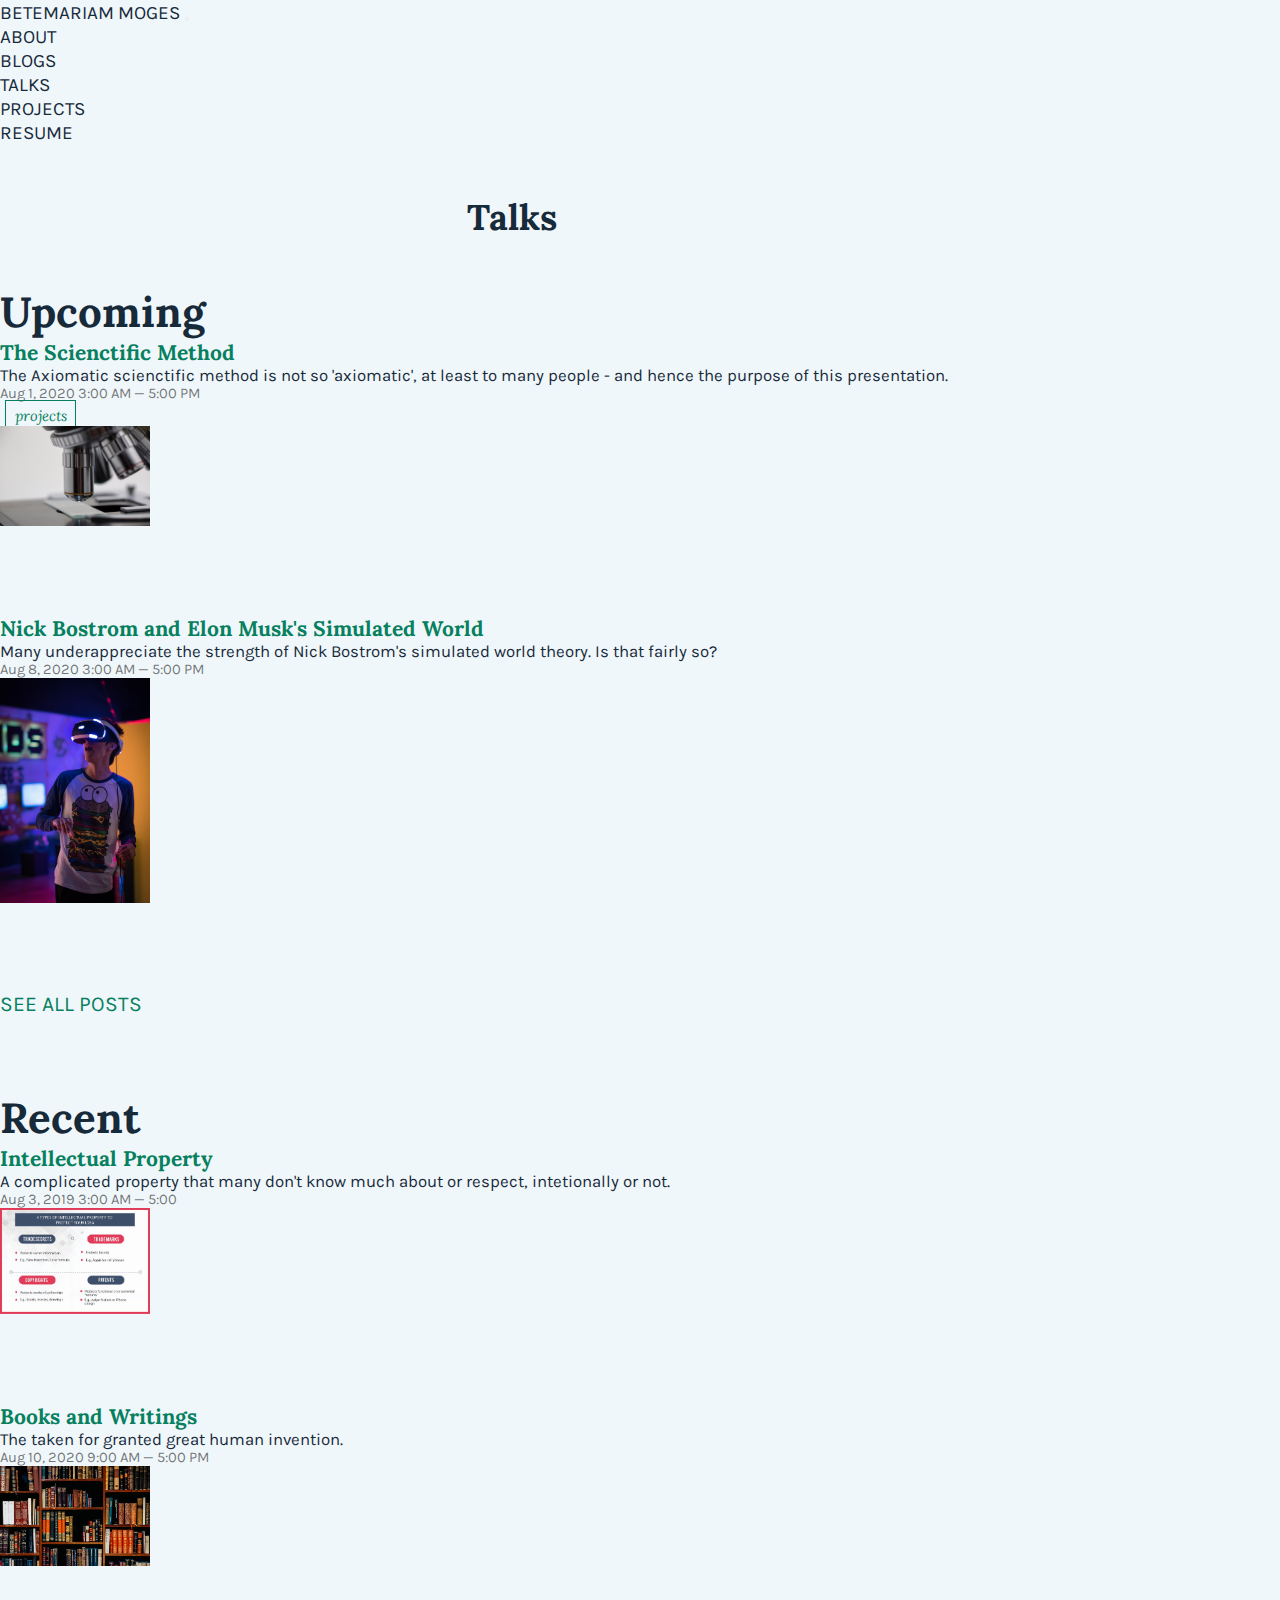
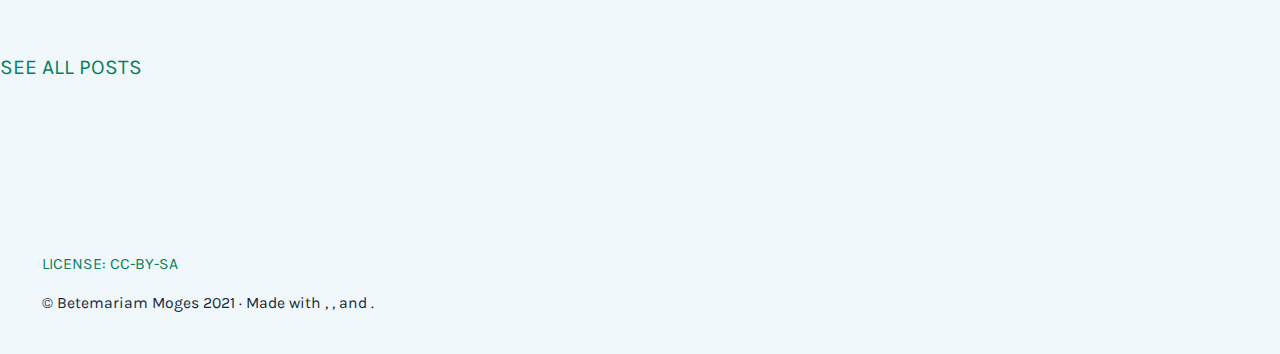
<file: talk.html>
<!DOCTYPE html>
<html lang="en">

<head>
    <meta charset="UTF-8">
    <meta name="viewport" content="width=device-width, initial-scale=1.0">
    <title> Talks | Betemariam Moges</title>
    <link rel="icon" href="./assets/icons/icon.png">

    <link rel="stylesheet" href="https://cdn.jsdelivr.net/npm/bootstrap@4.5.3/dist/css/bootstrap.min.css"
        integrity="sha384-TX8t27EcRE3e/ihU7zmQxVncDAy5uIKz4rEkgIXeMed4M0jlfIDPvg6uqKI2xXr2" crossorigin="anonymous">
    <link rel="stylesheet" href="https://cdnjs.cloudflare.com/ajax/libs/font-awesome/5.15.2/css/all.min.css"
        integrity="sha512-HK5fgLBL+xu6dm/Ii3z4xhlSUyZgTT9tuc/hSrtw6uzJOvgRr2a9jyxxT1ely+B+xFAmJKVSTbpM/CuL7qxO8w=="
        crossorigin="anonymous" />
    <link rel="stylesheet" href="assets/css/style.css">
    <link rel="stylesheet" href="assets/css/blogstyle.css">
    <link rel="stylesheet" href="assets/css/talk.css">

    <link rel="preconnect" href="https://fonts.gstatic.com">
    <link href="https://fonts.googleapis.com/css2?family=Lora:ital@1&display=swap" rel="stylesheet">
    <link href="https://fonts.googleapis.com/css2?family=Karla:wght@200;500&family=Lora&display=swap" rel="stylesheet">

</head>

<body>
    <!-- Nav -->
    <div class="nav-cont w-80 mx-auto">
        <nav class="navbar navbar-expand-md navbar-light sticky-top">

            <a class="navbar-brand" href="index.html">BETEMARIAM MOGES</a>

            <button class="navbar-toggler border-0 ml-auto" type="button" data-toggle="collapse" data-target="#colNav"
                aria-controls="navbarSupportedContent" aria-expanded="false" aria-label="Toggle
                    navigation">
                <!-- <span><i class="navbar-toggler-icon bgp"></i></span> -->
                <span><i class="fas fa-bars"></i></span>
            </button>

            <div class="collapse navbar-collapse  ext-center" id="colNav">
                <ul class="navbar-nav ml-auto">
                    <li class="nav-item">
                        <a class="nav-link" href="about_contact.html">ABOUT</a>
                    </li>
                    <li class="nav-item">
                        <a class="nav-link" href="blog.html">BLOGS</a>
                    </li>
                    <li class="nav-item">
                        <a class="nav-link" href="talk.html">TALKS</a>
                    </li>
                    <li class="nav-item">
                        <a class="nav-link" href="projects.html">PROJECTS</a>
                    </li>
                    <li class="nav-item">
                        <a class="nav-link" href="resume.html">RESUME</a>
                    </li>
                    <li class="nav-item">
                        <a class="nav-link" href=""><i class="fas fa-search"></i></a>
                    </li>
                </ul>
            </div>

        </nav>
    </div>

    



    <!-- Lately -->
    <div class="ltl-cont w-80 mx-auto">
        <h1 class="lately">Talks</h1>
        
        <div class="highlights">
        
            <div class="blg row">
                <div class="col-lg-4">
                    <h1>Upcoming</h1>
        
                </div>
                <div class="col-lg-8">
                    <div class="row flex-nowrap justify-content-between">
                        <div>
                            <h4><a href="">The Scienctific Method</a>  </h4>
                            <p>The Axiomatic scienctific method is not so 'axiomatic', at least to many people - and hence the purpose of this
                                presentation.</p>
                            <p>Aug 1, 2020 3:00 AM — 5:00 PM</p>
                            <a class="butn-link" href="">projects</a>
                        </div>
                        <div>
                            <img src="./assets/images/michael-longmire-L9EV3OogLh0-unsplash.jpg" alt="" width="150px">
                        </div>
        
                    </div>

                    <div class="row flex-nowrap justify-content-between">
                        <div>
                            <h4><a href="">Nick Bostrom and Elon Musk's Simulated World</a> </h4>
                            <p> Many underappreciate the strength of Nick Bostrom's simulated world theory. Is that fairly so?</p>
                            <p>Aug 8, 2020 3:00 AM — 5:00 PM</p>
                        </div>
                        <div>
                            <img src="./assets/images/uriel-soberanes-MxVkWPiJALs-unsplash.jpg" alt="" width="150px">
                        </div>
        
                    </div>
        
        
                    <a href="talk.html" class="d-inline-block al-link">See All Posts<i class="fas fa-angle-right"></i></a>
        
                </div>
            </div>
        
            <div class="wrkshp-tlks row">
                <div class="col-lg-4">
                    <h1>Recent</h1>
        
                </div>
                <div class="col-lg-8">
                    <div class="row flex-nowrap justify-content-between">
                        <div>
                            <h4><a href="">Intellectual Property</a> </h4>
                            <p>A complicated property that many don't know much about or respect, intetionally or not. </p>
                            <p>Aug 3, 2019 3:00 AM — 5:00</p>
                        </div>
                        <div>
                            <img src="./assets/images/Overview-Intellectual-Property.jpg" alt="" width="150px">
                        </div>
                    </div>

                    <div class="row flex-nowrap justify-content-between">
                        <div>
                            <h4><a href="">Books and Writings</a> </h4>
                            <p>The taken for granted great human invention. </p>
                            <p>Aug 10, 2020 9:00 AM — 5:00 PM</p>
                        </div>
                        <div>
                            <img src="./assets/images/inaki-del-olmo-NIJuEQw0RKg-unsplash.jpg" alt="" width="150px">
                        </div>
                    </div>
        
                    
                    <a href="talk.html" class="d-inline-block al-link">See All Posts<i class="fas fa-angle-right"></i></a>
        
                </div>
            </div>
        
        </div>
    </div>
    
    


    <!-- Footer -->
    <div class="ft-cont w-80 mx-auto">
        <div class="footer position-relative text-center">
            <div class="license">
                <a href="">LICENSE: CC-BY-SA <br>
                    <i class="fab fa-creative-commons fa-2x"></i>
                    <i class="fab fa-creative-commons-by fa-2x"></i>
                    <i class="fab fa-creative-commons-sa fa-2x"></i>
                </a>
                
        
            </div>
            <div class="ftr">
                <p>© Betemariam Moges 2021 · Made with
                    <a href=""><i class="fab fa-html5"></i></a>,
                    <a href=""><i class="fab fa-css3-alt"></i></a>, and
                    <a href=""><i class="fab fa-bootstrap"></i></a>.
                </p>
            </div>
            <!-- <span class="top positioin-absolute"><a class="top positioin-absolute" href="#"><i class="fas fa-chevron-up fa-2x"></i></a></span> -->
            <a class="top position-absolute" href="#"><i class="fas fa-chevron-up fa-2x"></i></a>
        </div>
    </div>
    




    <script src="https://code.jquery.com/jquery-3.5.1.slim.min.js"
        integrity="sha384-DfXdz2htPH0lsSSs5nCTpuj/zy4C+OGpamoFVy38MVBnE+IbbVYUew+OrCXaRkfj"
        crossorigin="anonymous"></script>
    <script src="https://cdn.jsdelivr.net/npm/popper.js@1.16.1/dist/umd/popper.min.js"
        integrity="sha384-9/reFTGAW83EW2RDu2S0VKaIzap3H66lZH81PoYlFhbGU+6BZp6G7niu735Sk7lN"
        crossorigin="anonymous"></script>
    <script src="https://cdn.jsdelivr.net/npm/bootstrap@4.5.3/dist/js/bootstrap.min.js"
        integrity="sha384-w1Q4orYjBQndcko6MimVbzY0tgp4pWB4lZ7lr30WKz0vr/aWKhXdBNmNb5D92v7s"
        crossorigin="anonymous"></script>
</body>

</html>
</file>
<file: assets/css/style.css>
/* for experimenting */

.bgb {
   background-color: brown; 
}

.bgg {
    background-color: rgb(35, 219, 59); 
}

.bgp {
   background-color: rgb(240, 94, 142); 
}

.bgy {
    background-color: rgb(241, 238, 47); 
}



/* CSS Starts Here */


* {
  margin: 0;
  padding: 0;
  box-sizing: border-box;
  text-decoration: none;
  list-style: none;
}

html {
    font-size: 21px;
}

body {
    background-color: #f0f7fa;
    color: #172a3a;
    font-size: 1rem;
    font-family: karla, sans-serif;
}

h1, h2, h3, h4, h5, h6 {
    font-family: lora, sans-serif;
}

a {
    text-decoration: none;
    color: #06805e;
}

a:active, a:focus, a:hover {
    color: #004346;
}

.navbar a {
    color: #172a3a;
    font-size: .9rem;
}

.navbar-toggler span {
    color: #172a3a;
}


.w-80 {
    width: 80%;
}

.ppic {
    width: 165px;
    height: 165px;
}

.profile h4 {
    font-size: 1.75rem;
}

.profile h5 {
    font-size: 1rem;
}

/* .int-edu h3{
    font-size: 1.25rem;
} */

.int-edu li {
    font-size: .7rem;
}

.int-edu li .sch {
    font-size: .75rem;
    color: #00000099;
}

.edu ul {
    list-style: none;
}

.edu div {
    margin: -1.5rem 0 1rem 1.5rem;
}

.edu div p:first-child {
    margin-bottom: .2rem;
}

.feedback .carousel-caption {
    top: 1rem;
    bottom: 0;
    left: 10%;
    right: 10%;
}

.feedback button {
    padding: .2rem 1.3rem;
    color: #044f3a;
    background-color: #f8f9fa;
    border-color: #f8f9fa;
    font-size: .9rem;
    font-family: lora;
    border-radius: 0;
}

.feedback button:hover {
    color: #044f3a;
    background-color:#ebebeb;
    border-color: #f8f9fa;
}

.feedback .carousel-indicators {
    margin-bottom: -1.4rem;
}

.feedback li {
    background-color: #044f3a;
}

.feedback p {
    font-family: karla, sans-serif;
    font-size: 1rem;
}

@media (max-width: 720px){
    .feedback p {
        font-size: 0.8rem;
    }
    .feedback button {
        font-size: .7rem;
    }
}

@media (max-width: 650px){
    .feedback p {
        font-size: 0.6rem;
    }
}


.lately {
    font-family: lora, sans-serif;
    font-size: 1.7rem;
    text-align: center;
}

.blg h5, .wrkshp-tlks h5 {
    font-family: karla, sans-serif;
    font-size: .8rem;
}

.blg h4, .wrkshp-tlks h4 {
    font-size: 1rem;
}

.blg p:first-of-type, .wrkshp-tlks p:first-of-type {
    font-size: .8rem;
    /* color:#172a3a; */
}

.blg p:not(:first-of-type), .wrkshp-tlks p:not(:first-of-type){
    font-size: .7rem;
    color: #0000008a;
    margin-bottom: 0;
}


.butn-link {
    border: 1px solid #06805e;
    margin: 5px .25rem .25rem .25rem;
    padding: 5px .4rem;
    font-family: lora, sans-serif;
    font-size: .7rem;
    font-style: italic;
    text-align: center;
}

.butn-link:hover {
    background-color: #06805e;
    color: white;
    text-decoration: none;
    
}

.al-link {
    font-size: 1rem;
    margin-top: 3rem;
    text-transform: uppercase;
}


.footer {
    padding: 2rem;
    margin-top: 4rem;
}

.footer .license p:first-child {
    margin-bottom: 0;
}

.footer .license .a:hover {
    text-decoration: none;
}

.footer .license .i:before {
    
    
}


.footer {
    font-size: .75rem;
}

.footer .top {
    right: 0;
    bottom: 2.5rem;
}



/*  */


.abt-cont {
    padding: 50px 0px;
}

.feedback {
    padding: 25px 0 0 0;
}

.lately{
    padding: 50px 0 20px 0;
}

.blg {
    padding: 25px 0 50px 0;
}

.wrkshp-tlks {
    padding: 25px 0 50px 0;
}

.foooter {
    padding: 0 15px 0 15px;
}

/*  */
.abt .col-lg-8 {
    margin: 30px 0 0;
}

.abt .col-lg-4 {
    padding: 30px 0;
    margin: 0;
}


.license {
    margin: 0 0 21px 0;
}
</file>
<file: assets/css/about_contact.css>
body {
    background-color: rgb(0, 128, 0);
}

.p-high {
    padding: 7rem 14rem;
    color: #f8f8f2;
    background-color:rgb(0, 128, 0)
}



div {
    background-color: #f0f7fa;
}

.sb-btn {
    font-family: lora, sans-serif;
    font-size: .9rem;
    text-transform: lowercase;
    color: #06805e;
    border: 1px solid #06805e;
    cursor: pointer;
    padding: 5px 1rem;
}

.sb-btn:hover {
    background-color: #06805e;
    color: white;
}
</file>
<file: assets/css/blogstyle.css>
.col-12 {
    margin-bottom: 5rem;
}
</file>
<file: assets/css/projects.css>
.filter {
    background-color: #06805e;
    width: fit-content;
    margin-left: auto;
    margin-right: auto;
}

.filter a {
    color: white;
    font-family: lora, sans-serif;
    font-size: 1rem;
}

.filter div:first-of-type {
    background-color: #044f3a ;
}

.filter div:hover {
    background-color: #08b182;
}

.filter a:hover {
    text-decoration: none;
}

/* #sch:hover {

}

#soft:hover {

}

#lab:hover {

}

#char:hover {

}

#bks:hover {

} */



.card {
    margin-bottom: 10px;
}
</file>
<file: assets/css/talk.css>
.col-lg-8 .row {
    margin-bottom: 4rem;
}

.h1 {
    font-family: lora, sans-serif;
}
</file>
